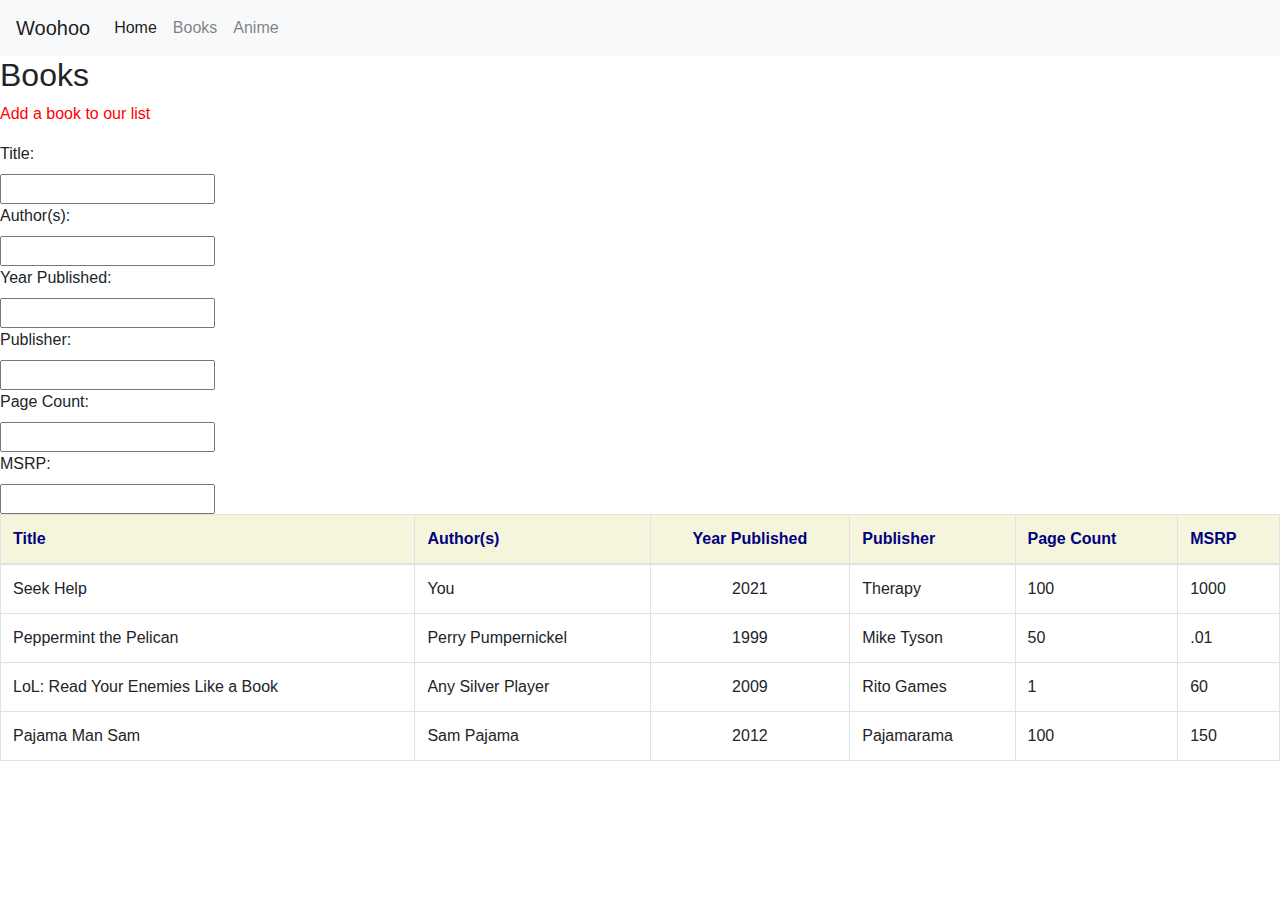
<file: public/book.html>
<!--* One page includes a table of books. Table MUST have at the following columns (title, author(s), year published, publisher, page count, MSRP) and at four to eight rows of data.

* On the same page as your table of data, include a `<form>`suitable for adding rows to the table. (It doesn't need to *do* anything yet.) Include one input element for each column in the table. Use the appropriate input type. Format the form using an appropriate Bootstrap recipe.-->
    <!DOCTYPE html>
    <html>
    <head>
      <link rel="stylesheet" href="https://maxcdn.bootstrapcdn.com/bootstrap/4.0.0/css/bootstrap.min.css" integrity="sha384-Gn5384xqQ1aoWXA+058RXPxPg6fy4IWvTNh0E263XmFcJlSAwiGgFAW/dAiS6JXm" crossorigin="anonymous">
      <nav class="navbar navbar-expand-lg navbar-light bg-light">
      <a class="navbar-brand" href="#">Woohoo</a>
      <button class="navbar-toggler" type="button" data-toggle="collapse" data-target="#navbarNavAltMarkup" aria-controls="navbarNavAltMarkup" aria-expanded="false" aria-label="Toggle navigation">
        <span class="navbar-toggler-icon"></span>
      </button>
      <div class="collapse navbar-collapse" id="navbarNavAltMarkup">
        <div class="navbar-nav">
          <a class="nav-item nav-link active" href="index.html">Home <span class="sr-only">(current)</span></a>
          <a class="nav-item nav-link" href="book.html">Books</a>
          <a class="nav-item nav-link" href="anime.html">Anime</a>
        </div>
      </div>
    </nav>
    <!-- navbar was taken at https://getbootstrap.com/docs/4.0/components/navbar/-->
        <meta charset="utf-8">
        <meta name="viewport" content="width=device-width">
        <title>repl.it</title>
        <link href="css/style.css" rel="stylesheet" type="text/css" />
    </head>
<body>
    <h2 id="myHeader">Books</h2>
    <table class="table table-bordered table-condensed">
      <thead>
        <tr>
          <th>Title</th>
          <th>Author(s)</th>
          <th class="text-center">Year Published</th>
          <th>Publisher</th>
          <th>Page Count</th>
          <th>MSRP</th>
        </tr>
      </thead>
      <tbody>
        <tr>
          <td>Seek Help</td>
          <td>You</td>
          <td class="text-center">2021</td>
          <td>Therapy</td>
          <td>100</td>
          <td>1000</td>
        </tr>
        <tr>
          <td>Peppermint the Pelican</td>
          <td>Perry Pumpernickel</td>
          <td class="text-center">1999</td>
          <td>Mike Tyson</td>
          <td>50</td>
          <td>.01</td>
        </tr>
        <tr>
          <td>LoL: Read Your Enemies Like a Book</td>
          <td>Any Silver Player</td>
          <td class="text-center">2009</td>
          <td>Rito Games</td>
          <td>1</td>
          <td>60</td>
        </tr>
        <tr>
          <td>Pajama Man Sam</td>
          <td>Sam Pajama</td>
          <td class="text-center">2012</td>
          <td>Pajamarama</td>
          <td>100</td>
          <td>150</td>
        </tr>
      </tbody>
      <!-- table inspiration: https://www.w3schools.com/tags/tag_td.asp -->
    <form>
      <p class="information"> Add a book to our list </p>
      <label for="t">Title:</label><br>
      <input type="text" id="t" name="t"><br>
      <label for="a">Author(s):</label><br>
      <input type="text" id="a" name="a"> <br>
      <label for="yp">Year Published:</label><br>
      <input type="text" id="yp" name="yp"><br>
      <label for="p">Publisher:</label><br>
      <input type="text" id="p" name="p"><br>
      <label for="pc">Page Count:</label><br>
      <input type="text" id="pc" name="pc"><br>
      <label for="m">MSRP:</label><br>
      <input type="text" id="m" name="m"><br>
      <!-- inspiration for form: https://www.w3schools.com/html/html_forms.asp-->
    </form>  
</body>
    </html>
</file>
<file: public/css/style.css>
/* I looked for a table solution and came across this site:
https://html-css-js.com/html/tutorial/html-table.php
Then I used the converter for div tags on the site to generate this css at:
DivTable.com
Then I changed the elements to give me these elements */
thead {
    background-color: beige;
    color: navy;
  }
  .information
  {
      color:red;
      font-weight: 100;
  }
myHeader {
    background-color: lightblue;
    color: black;
    padding: 40px;
    text-align: center;
  }
/* myHeader is from https://www.w3schools.com/htmL/html_id.asp as well as the id tags within each html page */
</file>
